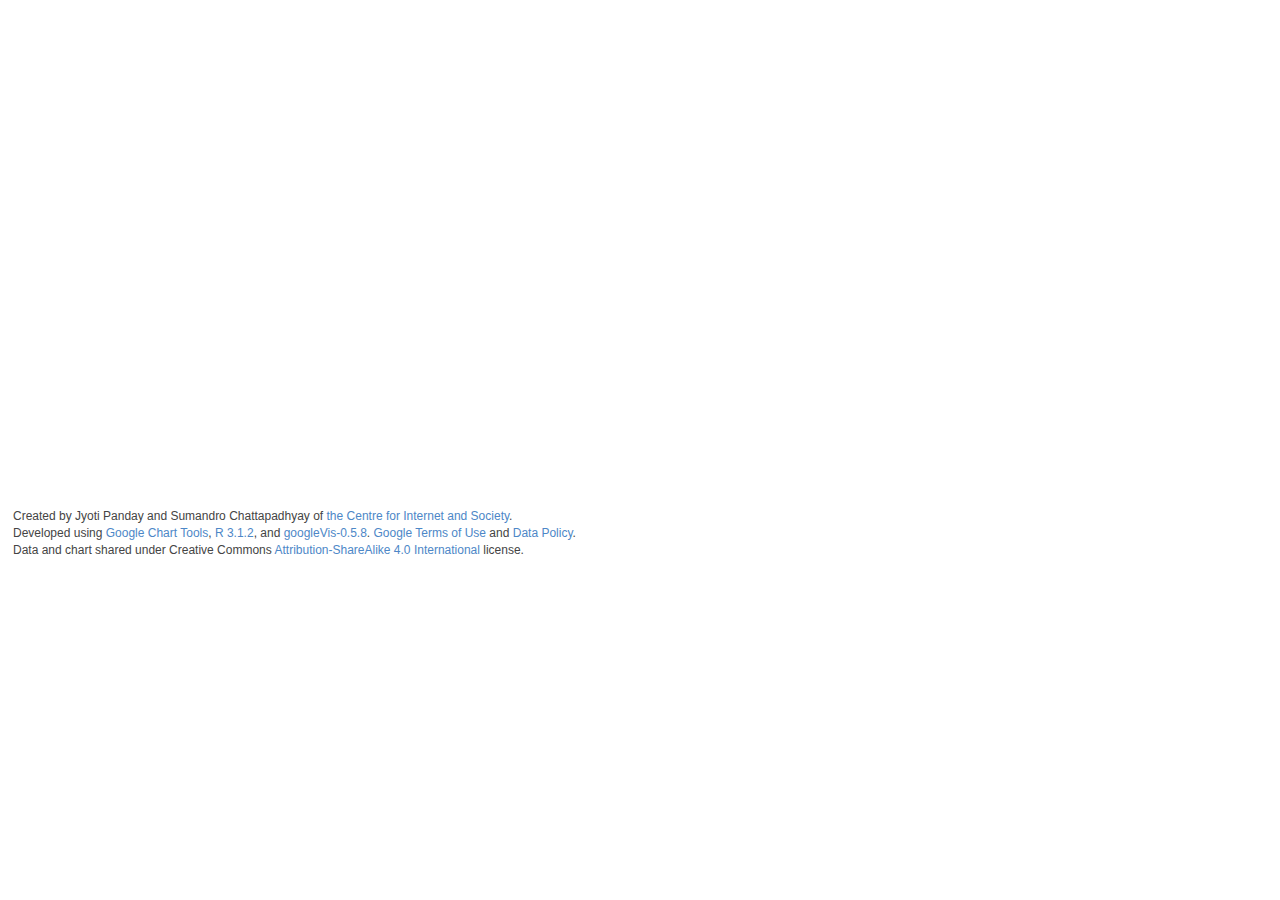
<file: charts/JP_MAG-Analysis_Treemap_Draft.html>
<!DOCTYPE html PUBLIC "-//W3C//DTD XHTML 1.0 Strict//EN"
  "http://www.w3.org/TR/xhtml1/DTD/xhtml1-strict.dtd">
<html xmlns="http://www.w3.org/1999/xhtml">
<head>
<title>TreeMapID152538949357</title>
<meta http-equiv="content-type" content="text/html;charset=utf-8" />
<style type="text/css">
body {
  color: #444444;
  font-family: Arial,Helvetica,sans-serif;
  font-size: 75%;
  line-height: 1.4em;
  }
  a {
  color: #4D87C7;
  text-decoration: none;
  }
  a:hover,
  a:active,
  a:focus {
  text-decoration: underline;
  }
  #Footer {
  padding-left: 5px;
  }
</style>
</head>
<body>
 <!-- TreeMap generated in R 3.1.2 by googleVis 0.5.8 package -->
<!-- Mon Apr  4 18:21:52 2016 -->


<!-- jsHeader -->
<script type="text/javascript">
 
// jsData 
function gvisDataTreeMapID152538949357 () {
var data = new google.visualization.DataTable();
var datajson =
[
 [
 "Global",
null,
601,
1 
],
[
 "Africa",
"Global",
104,
1 
],
[
 "Asia Pacific",
"Global",
129,
1 
],
[
 "Eastern Europe",
"Global",
72,
1 
],
[
 "GRULAC",
"Global",
86,
1 
],
[
 "WEOG",
"Global",
210,
1 
],
[
 "Algeria",
"Africa",
2,
1 
],
[
 "Antigua and Barbuda",
"GRULAC",
3,
1 
],
[
 "Argentina",
"GRULAC",
19,
1 
],
[
 "Australia",
"WEOG",
17,
1 
],
[
 "Azerbaijan",
"Eastern Europe",
6,
1 
],
[
 "Bangladesh",
"Asia Pacific",
2,
1 
],
[
 "Barbados",
"GRULAC",
4,
1 
],
[
 "Belarus",
"Eastern Europe",
1,
1 
],
[
 "Belgium",
"WEOG",
10,
1 
],
[
 "Benin",
"Africa",
3,
1 
],
[
 "Bosnia and Herzegovina",
"Eastern Europe",
1,
1 
],
[
 "Brazil",
"GRULAC",
17,
1 
],
[
 "Bulgaria",
"Eastern Europe",
1,
1 
],
[
 "Burundi",
"Africa",
2,
1 
],
[
 "Canada",
"WEOG",
11,
1 
],
[
 "Chile",
"GRULAC",
5,
1 
],
[
 "China",
"Asia Pacific",
19,
1 
],
[
 "Columbia",
"GRULAC",
3,
1 
],
[
 "Costa Rica",
"GRULAC",
3,
1 
],
[
 "Cuba",
"GRULAC",
1,
1 
],
[
 "Czech Republic",
"Eastern Europe",
7,
1 
],
[
 "Denmark",
"WEOG",
4,
1 
],
[
 "Ecuador",
"GRULAC",
7,
1 
],
[
 "Egypt",
"Africa",
12,
1 
],
[
 "El Salvador",
"GRULAC",
1,
1 
],
[
 "Finland",
"WEOG",
7,
1 
],
[
 "Fiji",
"Asia Pacific",
3,
1 
],
[
 "France",
"WEOG",
25,
1 
],
[
 "Germany",
"WEOG",
8,
1 
],
[
 "Ghana",
"Africa",
12,
1 
],
[
 "Greece",
"WEOG",
6,
1 
],
[
 "Hong Kong",
"Asia Pacific",
5,
1 
],
[
 "Hungary",
"Eastern Europe",
8,
1 
],
[
 "India",
"Asia Pacific",
23,
1 
],
[
 "Indonesia",
"Asia Pacific",
7,
1 
],
[
 "Iran",
"Asia Pacific",
10,
1 
],
[
 "Ivory Coast",
"Africa",
2,
1 
],
[
 "Jamaica",
"GRULAC",
3,
1 
],
[
 "Japan",
"Asia Pacific",
14,
1 
],
[
 "Jordan",
"Asia Pacific",
14,
1 
],
[
 "Kenya",
"Africa",
14,
1 
],
[
 "Korea",
"Asia Pacific",
4,
1 
],
[
 "Latvia",
"Eastern Europe",
12,
1 
],
[
 "Lithuania",
"Eastern Europe",
0,
1 
],
[
 "Macedonia",
"Eastern Europe",
2,
1 
],
[
 "Malaysia",
"Asia Pacific",
1,
1 
],
[
 "Mauritius",
"Africa",
8,
1 
],
[
 "Mexico",
"GRULAC",
6,
1 
],
[
 "Moldova",
"Eastern Europe",
6,
1 
],
[
 "Morocco",
"Africa",
5,
1 
],
[
 "Netherlands",
"WEOG",
5,
1 
],
[
 "New Zealand",
"WEOG",
12,
1 
],
[
 "Nigeria",
"Africa",
11,
1 
],
[
 "Pakistan",
"Asia Pacific",
10,
1 
],
[
 "Peru",
"GRULAC",
2,
1 
],
[
 "Poland",
"Eastern Europe",
6,
1 
],
[
 "Portugal",
"WEOG",
5,
1 
],
[
 "Russia",
"Eastern Europe",
12,
1 
],
[
 "Saudi Arabia",
"Asia Pacific",
4,
1 
],
[
 "Senegal",
"Africa",
11,
1 
],
[
 "Serbia",
"Eastern Europe",
4,
1 
],
[
 "Singapore",
"Asia Pacific",
1,
1 
],
[
 "Slovakia",
"Eastern Europe",
3,
1 
],
[
 "South Africa",
"Africa",
12,
1 
],
[
 "Spain",
"WEOG",
2,
1 
],
[
 "Sri Lanka",
"Asia Pacific",
1,
1 
],
[
 "Suriname",
"GRULAC",
2,
1 
],
[
 "Sweden",
"WEOG",
12,
1 
],
[
 "Switzerland",
"WEOG",
17,
1 
],
[
 "Trinand and Tobago",
"GRULAC",
1,
1 
],
[
 "UAE",
"Asia Pacific",
11,
1 
],
[
 "Uganda",
"Africa",
8,
1 
],
[
 "UK",
"WEOG",
18,
1 
],
[
 "Ukraine",
"Eastern Europe",
3,
1 
],
[
 "Uruguay",
"GRULAC",
8,
1 
],
[
 "USA",
"WEOG",
51,
1 
],
[
 "Venezuela",
"GRULAC",
1,
1 
],
[
 "Zimbabwe",
"Africa",
2,
1 
],
[
 "Afonso, Carlos",
"Brazil",
2,
3 
],
[
 "Agrawala, Pankaj",
"India",
2,
6 
],
[
 "Aguerre, Carolina",
"Argentina",
3,
5 
],
[
 "Aizu, Izumi",
"Japan",
3,
2 
],
[
 "Akinsanmi, Titilayo",
"South Africa",
2,
3 
],
[
 "Akplogan, Adiel",
"Mauritius",
4,
5 
],
[
 "Alcaine, Miguel A.",
"El Salvador",
1,
6 
],
[
 "Alexander, Fiona",
"USA",
3,
6 
],
[
 "Ali Husain Castilho, Angelic Caroline",
"Suriname",
2,
6 
],
[
 "AlShatti, Qusai",
"UAE",
8,
4 
],
[
 "Amessinou, Kossi",
"Benin",
3,
6 
],
[
 "Andersdotter, Amelia",
"Sweden",
2,
6 
],
[
 "Appasamy, David",
"India",
2,
5 
],
[
 "Arida, Christine",
"Egypt",
5,
6 
],
[
 "Ataho, Collins",
"Uganda",
2,
5 
],
[
 "Bajwa, Fouad",
"Pakistan",
2,
3 
],
[
 "Bayramov, Ayaz",
"Azerbaijan",
6,
6 
],
[
 "Betancourt, Valeria",
"Ecuador",
5,
3 
],
[
 "Bhatia, Virat",
"India",
2,
5 
],
[
 "Bicalho, José",
"Brazil",
1,
6 
],
[
 "Bidart, Silvia",
"Argentina",
1,
5 
],
[
 "Bommelaer, Constance",
"Switzerland",
4,
4 
],
[
 "Boukadoum, Mourad",
"Algeria",
2,
6 
],
[
 "Brueggeman, Jeff",
"USA",
3,
5 
],
[
 "Byun, Soonjoung",
"Korea",
2,
6 
],
[
 "Caballero, María Victoria Romero",
"Mexico",
2,
6 
],
[
 "Cade, Marilyn",
"USA",
2,
5 
],
[
 "Cambronero, Fatima",
"Argentina",
3,
2 
],
[
 "Cancio Meliá, Jorge",
"Spain",
2,
6 
],
[
 "Carvell, Mark",
"UK",
4,
6 
],
[
 "Cavalli, Olga del Carmen",
"Argentina",
8,
6 
],
[
 "Chalmers, Susan",
"New Zealand",
3,
6 
],
[
 "Chaturvedi, Subi",
"India",
3,
2 
],
[
 "Chen, Hongbing",
"China",
3,
6 
],
[
 "Clarke, Trevor",
"Barbados",
4,
6 
],
[
 "Colombo Sierra, Augustine",
"Argentina",
1,
6 
],
[
 "Cretu, Veronica",
"Moldova",
3,
2 
],
[
 "D’Costa, Valerie",
"Singapore",
1,
6 
],
[
 "Dada, John",
"Nigeria",
1,
3 
],
[
 "Daftardar, Abdullah M.",
"Saudi Arabia",
4,
6 
],
[
 "Dardailler, DanielGrasse",
"France",
6,
5 
],
[
 "Das, Ankhi",
"India",
3,
5 
],
[
 "de La Chapelle, Bertrand",
"France",
2,
6 
],
[
 "Dengate Thrush, Peter",
"New Zealand",
1,
4 
],
[
 "Dengo, Manuel",
"Costa Rica",
3,
6 
],
[
 "Desai, Nitin",
"India",
5,
6 
],
[
 "Dewapura, Reshan",
"Sri Lanka",
1,
6 
],
[
 "Diop Diagne, Ndeye Maimouna",
"Senegal",
6,
6 
],
[
 "Disspain, Chris",
"Australia",
8,
5 
],
[
 "Doria, Avri",
"USA",
1,
5 
],
[
 "Drake, William",
"Switzerland",
3,
2 
],
[
 "Dryden, Heather",
"Canada",
5,
6 
],
[
 "Ebenmelu, Nkiru",
"Nigeria",
1,
6 
],
[
 "Echeberría, Raúl",
"Uruguay",
8,
5 
],
[
 "El-Nawawy, Mohamed",
"Egypt",
1,
5 
],
[
 "Elanskaya, Yulia",
"Russia",
1,
6 
],
[
 "Elgamal, Hossam",
"Egypt",
2,
5 
],
[
 "Ene, Emesibe Sergius",
"Nigeria",
1,
5 
],
[
 "Ermolaev, Artem",
"Russia",
2,
6 
],
[
 "Esmat, Baher",
"Egypt",
4,
5 
],
[
 "Esterhuysen, Anriette",
"South Africa",
3,
3 
],
[
 "Fall, Coura",
"Senegal",
2,
3 
],
[
 "Fältström, Patrik",
"Sweden",
4,
5 
],
[
 "Fashedemi, Temitope",
"Nigeria",
1,
6 
],
[
 "Fell, Lucinda",
"UK",
2,
3 
],
[
 "Fernández González, Juan Alfonso",
"Cuba",
1,
6 
],
[
 "Filip, Ondřej",
"Czech Republic",
7,
5 
],
[
 "Folayan, Sunday",
"Nigeria",
2,
5 
],
[
 "Fonseca Filho, Benedicto",
"Brazil",
1,
6 
],
[
 "Gadelha, Augusto Cesar Viera",
"Brazil",
1,
6 
],
[
 "Gallagher, Michael D.",
"USA",
2,
5 
],
[
 "Galvani, Alvaro",
"Brazil",
2,
6 
],
[
 "Gatete, Jean Yves",
"Burundi",
2,
3 
],
[
 "Gjorgjinski, Ljupco Jivan",
"Macedonia",
2,
6 
],
[
 "Glaser, Hartmut",
"Brazil",
2,
5 
],
[
 "Graham, Bill",
"Canada",
6,
5 
],
[
 "Gross, Robin D.",
"USA",
4,
3 
],
[
 "Guo Liang",
"China",
3,
2 
],
[
 "Handley, Cathy",
"USA",
2,
5 
],
[
 "Hansem, José Vitor Carvalho",
"Brazil",
2,
6 
],
[
 "Hassan, Ayesha",
"France",
8,
5 
],
[
 "Hellmonds, Peter",
"Germany",
2,
5 
],
[
 "Hilali, Aziz",
"Morocco",
5,
2 
],
[
 "Ho, Bianca Caroline",
"Hong Kong",
1,
5 
],
[
 "Hofmann, Jeanette",
"Germany",
6,
2 
],
[
 "Iqbal, Qadir Zafar",
"Pakistan",
1,
6 
],
[
 "Iriarte, Erick",
"Peru",
2,
5 
],
[
 "Jamil, Zahid Usman",
"Pakistan",
5,
5 
],
[
 "Jere, Towela",
"South Africa",
2,
6 
],
[
 "Kārkliņš, Jānis",
"Latvia",
6,
6 
],
[
 "Kaspar, Lea",
"UK",
1,
3 
],
[
 "Katoh, Masanobu",
"Japan",
7,
5 
],
[
 "Katundu, Michael",
"Kenya",
6,
6 
],
[
 "Kee, Jac sm",
"Malaysia",
1,
3 
],
[
 "Kelly, Sanja",
"USA",
2,
3 
],
[
 "Kenyanito, Ephraim Percy",
"Kenya",
1,
3 
],
[
 "Khan, Masood",
"Pakistan",
2,
6 
],
[
 "Khan, Nazmul Huda",
"Bangladesh",
2,
6 
],
[
 "Khimchenko, Igor",
"Russia",
2,
6 
],
[
 "Kišonas, Valdas",
"Lithuania",
2,
6 
],
[
 "Kleinwächter, Wolfgang",
"Denmark",
2,
2 
],
[
 "Kovács, Kálmán",
"Hungary",
2,
6 
],
[
 "Kultamaa, Mervi",
"Finland",
2,
6 
],
[
 "Kurbalija, Jovan",
"Switzerland",
2,
3 
],
[
 "Laksmi, Shita",
"Indonesia",
1,
3 
],
[
 "Lau, Stephen K.M.",
"Hong Kong",
4,
5 
],
[
 "Lazanski, Dominique",
"UK",
1,
5 
],
[
 "Lee, Xiaodong",
"China",
2,
5 
],
[
 "Lohento, Gemma Brice (Ken)",
"Senegal",
3,
3 
],
[
 "Magalhães, Luis",
"Portugal",
1,
6 
],
[
 "Mahmutovic, Aida",
"Bosnia and Herzegovina",
1,
3 
],
[
 "Major, Peter",
"Hungary",
3,
6 
],
[
 "Mangal, Anju",
"Fiji",
3,
6 
],
[
 "March, Frank,",
"New Zealand",
2,
6 
],
[
 "Markovic, Slobodan",
"Serbia",
1,
5 
],
[
 "Markovski, Veni",
"Bulgaria",
1,
6 
],
[
 "Matulis, Aurimas",
"Lithuania",
3,
4 
],
[
 "Maurer, Andrew",
"Australia",
1,
6 
],
[
 "Mazzone, Giacomo",
"Switzerland",
2,
5 
],
[
 "McCain, Cecil",
"Jamaica",
3,
6 
],
[
 "Milashevsky, Igor",
"Russia",
3,
6 
],
[
 "Miller, Cheryl Ann",
"USA",
1,
5 
],
[
 "Moedjiono, Sardjoeni",
"Indonesia",
6,
6 
],
[
 "Moisander, Juuso",
"Finland",
1,
6 
],
[
 "Morenets, Yuliya",
"Ukraine",
3,
3 
],
[
 "Murrey-Bruce, Freda",
"Nigeria",
2,
6 
],
[
 "Musi, Ala",
"China",
1,
5 
],
[
 "Mustala, Tero",
"Finland",
3,
5 
],
[
 "Nalwoga, Lillian",
"Uganda",
3,
3 
],
[
 "Nelson, Michael",
"USA",
2,
5 
],
[
 "Neves Amoroso, Ana Cristina",
"Portugal",
4,
6 
],
[
 "Nimpuno, Nurani",
"Sweden",
3,
5 
],
[
 "Okite, Judith",
"Kenya",
3,
3 
],
[
 "Okutani, Izumi",
"Japan",
2,
5 
],
[
 "Oliver, Colin",
"Australia",
4,
6 
],
[
 "Olufuye, Jimson",
"Nigeria",
2,
5 
],
[
 "Olugbile, Segun",
"Nigeria",
1,
5 
],
[
 "Ostrowski, Igor",
"Poland",
3,
5 
],
[
 "Padayatchy, Viv",
"Mauritius",
2,
6 
],
[
 "Papadatos, George",
"Greece",
6,
6 
],
[
 "Paque, Virginia",
"Venezuela",
1,
3 
],
[
 "Park, Youn Jung",
"Netherlands",
4,
2 
],
[
 "Peake, Adam",
"Japan",
2,
2 
],
[
 "Pedraza-Barrios, Ricardo",
"Columbia",
3,
5 
],
[
 "Pereda, Katitza Rodrigues",
"USA",
2,
3 
],
[
 "Philippot, Jean Paul",
"Belgium",
3,
5 
],
[
 "Piñeiro, Lorena",
"Chile",
5,
6 
],
[
 "Pisanty, Alejandro",
"Mexico",
4,
2 
],
[
 "Primo, Natasha",
"South Africa",
3,
3 
],
[
 "Quaynor, Nii",
"Ghana",
8,
5 
],
[
 "Radunovic, Vladimir",
"Serbia",
3,
3 
],
[
 "Rendek, Paul",
"UAE",
3,
5 
],
[
 "Riehl, Frédéric",
"Switzerland",
4,
6 
],
[
 "Rionge, Njeri",
"Kenya",
2,
5 
],
[
 "Ryan, Patrick",
"USA",
3,
5 
],
[
 "Sadowsky, George",
"USA",
2,
3 
],
[
 "Sakalova, Marianne",
"Belarus",
1,
3 
],
[
 "Samakande, Felix",
"Zimbabwe",
2,
6 
],
[
 "Sambrook, Richard",
"UK",
4,
5 
],
[
 "Seadat, Peiman",
"Iran",
4,
6 
],
[
 "Seerattan, Ingrid",
"Trinand and Tobago",
1,
6 
],
[
 "Selaimen, Graciela",
"Brazil",
5,
3 
],
[
 "Seltzer, Wendy",
"USA",
3,
4 
],
[
 "Sha'ban, Charles",
"Jordan",
7,
5 
],
[
 "Shanker, N. Ravi",
"India",
4,
6 
],
[
 "Shaw, Heather",
"USA",
2,
5 
],
[
 "Shears, Matthew",
"Denmark",
2,
4 
],
[
 "Shlegel, Robert",
"Russia",
2,
6 
],
[
 "Siganga, Waudo",
"Kenya",
2,
4 
],
[
 "Singh, Parminder Jeet",
"India",
2,
3 
],
[
 "Slizen, Vitaliy",
"Russia",
1,
6 
],
[
 "Soboutipour, Shahram",
"Iran",
3,
3 
],
[
 "Solines Moreno, Juan Carlos",
"Ecuador",
2,
2 
],
[
 "Spiller, Thomas",
"Belgium",
3,
5 
],
[
 "St. Amour, Lynn",
"USA",
1,
3 
],
[
 "Swinehart, Theresa",
"USA",
8,
5 
],
[
 "Tang, Zicai",
"China",
5,
6 
],
[
 "Taylor, Emily",
"UK",
6,
5 
],
[
 "Valdez, German",
"Australia",
1,
5 
],
[
 "Vasiliev, Vladimir",
"Russia",
1,
6 
],
[
 "Vianna, Hadil da Rocha",
"Brazil",
1,
6 
],
[
 "Wagner, Flávio",
"Brazil",
1,
6 
],
[
 "Warren, Jennifer A.",
"USA",
5,
5 
],
[
 "Wessberg, Arne",
"Finland",
1,
5 
],
[
 "Wilson, Paul",
"Australia",
3,
5 
],
[
 "Xiaokun, Yang",
"China",
1,
6 
],
[
 "Yahaya, Issah",
"Ghana",
4,
6 
],
[
 "Yao, Noel",
"Ivory Coast",
2,
6 
],
[
 "Yilmaz, Filiz",
"Netherlands",
1,
5 
],
[
 "Zachariah, Desiree",
"Antigua and Barbuda",
3,
6 
],
[
 "Zangl, Peter",
"Belgium",
2,
6 
],
[
 "Zhao, Chunlu",
"China",
1,
6 
] 
];
data.addColumn('string','Entity');
data.addColumn('string','Parent');
data.addColumn('number','YearsOnMAG');
data.addColumn('number','StakeholderType');
data.addRows(datajson);
return(data);
}
 
// jsDrawChart
function drawChartTreeMapID152538949357() {
var data = gvisDataTreeMapID152538949357();
var options = {};
options["width"] =    800;
options["height"] =    800;


    var chart = new google.visualization.TreeMap(
    document.getElementById('TreeMapID152538949357')
    );
    chart.draw(data,{
		highlightOnMouseOver: false,
		maxDepth: 1,
		maxPostDepth: 2,
		minColor: '#6495ED',
		midColor: '#79DEEC',
		maxColor: '#50C878',
		headerHeight: 30,
		fontColor: '#222',
		showScale: true,
		generateTooltip: showFullTooltip,
	});
	
    function showFullTooltip(row, size, value) {
	  return '<div style="background:rgba(256,256,256,0.9); padding:10px; border: 2px solid #999; font-size: 13px;" >' +
		'<b>' + data.getValue(row, 0) + '</b><br>' + 
		'<br>' +
		'Total Years on MAG: '  + data.getValue(row, 2) + '<br>' +
		'Stakeholder Type: '  + data.getValue(row, 3) + '<br>' +
		' </div>';
	}

}
  
// jsDisplayChart
(function() {
var pkgs = window.__gvisPackages = window.__gvisPackages || [];
var callbacks = window.__gvisCallbacks = window.__gvisCallbacks || [];
var chartid = "treemap";
  
// Manually see if chartid is in pkgs (not all browsers support Array.indexOf)
var i, newPackage = true;
for (i = 0; newPackage && i < pkgs.length; i++) {
if (pkgs[i] === chartid)
newPackage = false;
}
if (newPackage)
  pkgs.push(chartid);
  
// Add the drawChart function to the global list of callbacks
callbacks.push(drawChartTreeMapID152538949357);
})();
function displayChartTreeMapID152538949357() {
  var pkgs = window.__gvisPackages = window.__gvisPackages || [];
  var callbacks = window.__gvisCallbacks = window.__gvisCallbacks || [];
  window.clearTimeout(window.__gvisLoad);
  // The timeout is set to 100 because otherwise the container div we are
  // targeting might not be part of the document yet
  window.__gvisLoad = setTimeout(function() {
  var pkgCount = pkgs.length;
  google.load("visualization", "1", { packages:pkgs, callback: function() {
  if (pkgCount != pkgs.length) {
  // Race condition where another setTimeout call snuck in after us; if
  // that call added a package, we must not shift its callback
  return;
}
while (callbacks.length > 0)
callbacks.shift()();
} });
}, 100);
}
 
// jsFooter
</script>
 
<!-- jsChart -->  
<script type="text/javascript" src="https://www.google.com/jsapi?callback=displayChartTreeMapID152538949357"></script>
 
<!-- divChart -->
  
<div id="TreeMapID152538949357" 
  style="width: 100%; height: 500px;">
</div>
<!-- htmlFooter -->
 <div id="Footer"><span><!-- Chart ID: <a href="Chart_TreeMapID152538949357.html">TreeMapID152538949357</a> -->
Created by Jyoti Panday and Sumandro Chattapadhyay of <a href="http://cis-india.org/">the Centre for Internet and Society</a>.<br />
Developed using <a href="https://google-developers.appspot.com/chart/">Google Chart Tools</a>, <a href="http://cran.r-project.org/">R 3.1.2</a>, and <a href="https://github.com/mages/googleVis">googleVis-0.5.8</a>. <a href="https://developers.google.com/terms/">Google Terms of Use</a> and <a href="https://google-developers.appspot.com/chart/interactive/docs/gallery/treemap">Data Policy</a>.<br />
Data and chart shared under Creative Commons <a href="https://creativecommons.org/licenses/by-sa/4.0/">Attribution-ShareAlike 4.0 International</a> license.</span></div>
</body>
</html>
</file>
